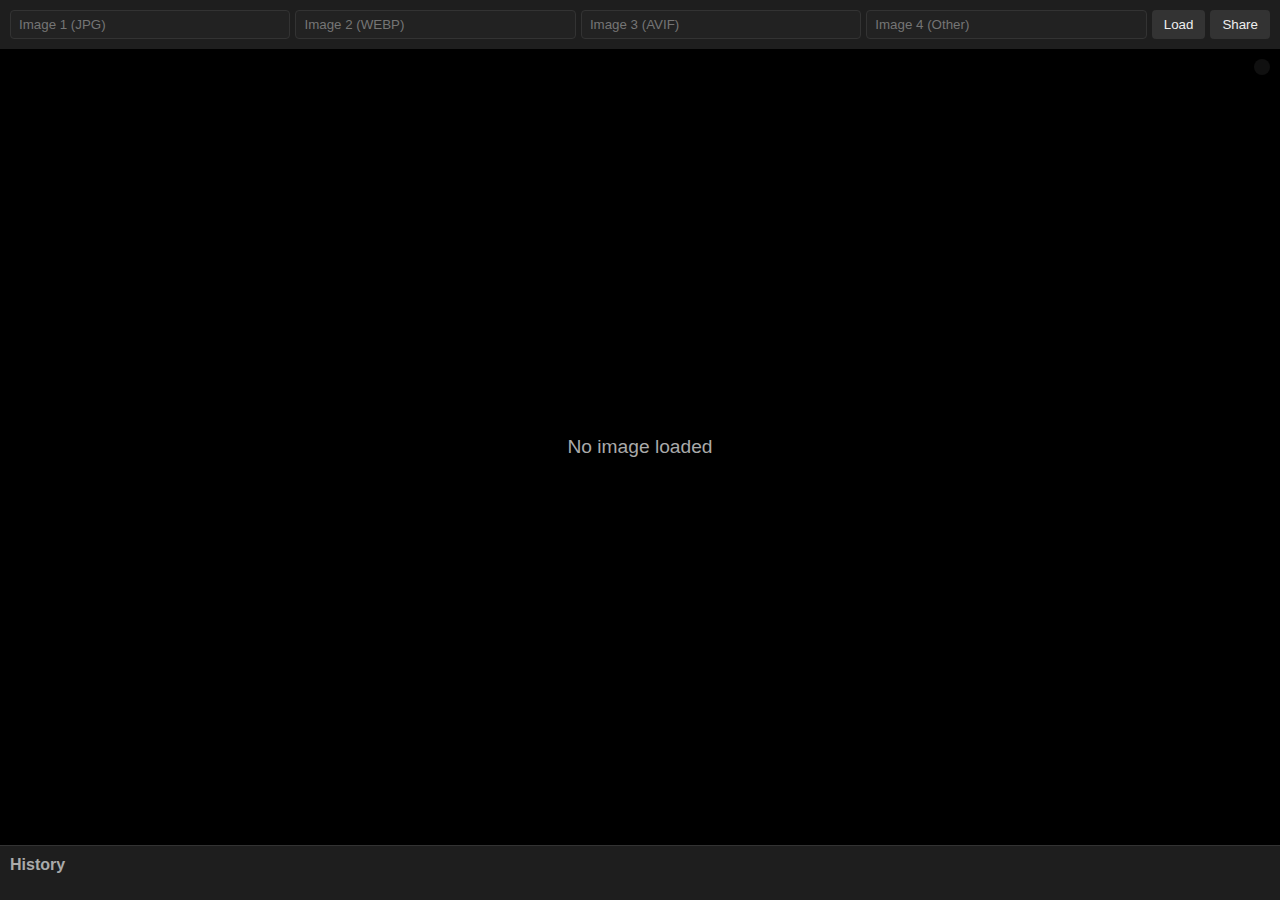
<file: index.html>
<!DOCTYPE html>
<html lang="en">
<head>
  <meta charset="UTF-8">
  <title>Image Quality Comparator</title>
  <link rel="stylesheet" href="style.css">
</head>
<body>
  <header>
    <input type="text" id="url1" placeholder="Image 1 (JPG)">
    <input type="text" id="url2" placeholder="Image 2 (WEBP)">
    <input type="text" id="url3" placeholder="Image 3 (AVIF)">
    <input type="text" id="url4" placeholder="Image 4 (Other)">
    <button id="loadBtn">Load</button>
    <button id="shareBtn">Share</button>
  </header>

  <div id="viewer">
    <h2 id="currentLabel">No image loaded</h2>
    <div id="controls"></div>
  </div>

  <div id="history">
    <h3>History</h3>
    <div id="historyList"></div>
  </div>

  <script src="app.js"></script>
</body>
</html>
</file>
<file: style.css>
body {
    font-family: Arial, sans-serif;
    margin: 0;
    padding: 0;
    background: #121212;
    color: #eee;
    display: flex;
    flex-direction: column;
    height: 100vh;
  }
  
  header {
    padding: 10px;
    background: #1e1e1e;
    display: flex;
    flex-wrap: wrap;
    gap: 5px;
  }
  
  header input {
    flex: 1;
    min-width: 200px;
    padding: 6px 8px;
    border-radius: 4px;
    border: 1px solid #333;
    background: #222;
    color: #eee;
  }
  
  header button {
    padding: 6px 12px;
    cursor: pointer;
    border: none;
    border-radius: 4px;
    background: #333;
    color: #eee;
    transition: background 0.2s, color 0.2s;
  }
  
  header button:hover {
    background: #555;
  }
  
  header button.copied {
    background: #28a745;
    color: #fff;
    font-weight: bold;
  }
  
  #imageInfo {
    background: rgba(0,0,0,0.7);
    color: #fff;
    padding: 6px 10px;
    border-radius: 6px;
    font-size: 0.9rem;
    margin: 10px;
    align-self: flex-start;
    z-index: 500;
  }
  
  #viewer {
    flex: 1;
    position: relative;
    overflow: hidden;
    background: #000;
    user-select: none;
    display: flex;
    align-items: center;
    justify-content: center;
    flex-direction: column;
  }
  
  #viewer h2 {
    margin: 10px;
    font-size: 1.2rem;
    font-weight: normal;
    color: #aaa;
  }
  
  .image-layer {
    position: absolute;
    top: 0; left: 0;
    transform-origin: 0 0;
    display: none;
    user-select: none;
    pointer-events: none;
    max-width: none;
    max-height: none;
  }
  
  .image-layer.active {
    display: block;
  }
  
  #controls {
    position: absolute;
    top: 10px;
    right: 10px;
    background: rgba(20,20,20,0.8);
    padding: 8px;
    border-radius: 8px;
    z-index: 1000;
    display: flex;
    flex-wrap: wrap;
    gap: 5px;
  }
  
  #controls button {
    padding: 5px 10px;
    cursor: pointer;
    border-radius: 4px;
    border: 1px solid #444;
    background: #222;
    color: #eee;
    transition: all 0.2s;
  }
  
  #controls button:hover {
    background: #333;
  }
  
  #controls button.active {
    background: #007bff;
    border-color: #007bff;
    color: #fff;
    font-weight: bold;
  }
  
  #history {
    background: #1e1e1e;
    padding: 10px;
    border-top: 1px solid #333;
  }
  
  #history h3 {
    margin-top: 0;
    font-size: 1rem;
    color: #aaa;
  }
  
  #historyList {
    display: flex;
    flex-wrap: wrap;
    gap: 10px;
  }
  
  .history-btn {
    display: flex;
    align-items: center;
    gap: 8px;
    padding: 5px 10px;
    border: 1px solid #444;
    border-radius: 6px;
    background: #222;
    color: #eee;
    cursor: pointer;
    transition: background 0.2s;
    min-width: 120px;
    position: relative;
  }
  
  .history-btn:hover {
    background: #333;
  }
  
  .history-btn img {
    width: 40px;
    height: 40px;
    border-radius: 50%;
    object-fit: cover;
    border: 1px solid #444;
  }
  
  .delete-btn {
    position: absolute;
    top: -6px;
    right: -6px;
    background: #c0392b;
    color: #fff;
    border: none;
    border-radius: 50%;
    width: 20px;
    height: 20px;
    cursor: pointer;
    font-size: 12px;
    line-height: 18px;
    text-align: center;
    transition: background 0.2s;
  }
  
  .delete-btn:hover {
    background: #e74c3c;
  }
</file>
